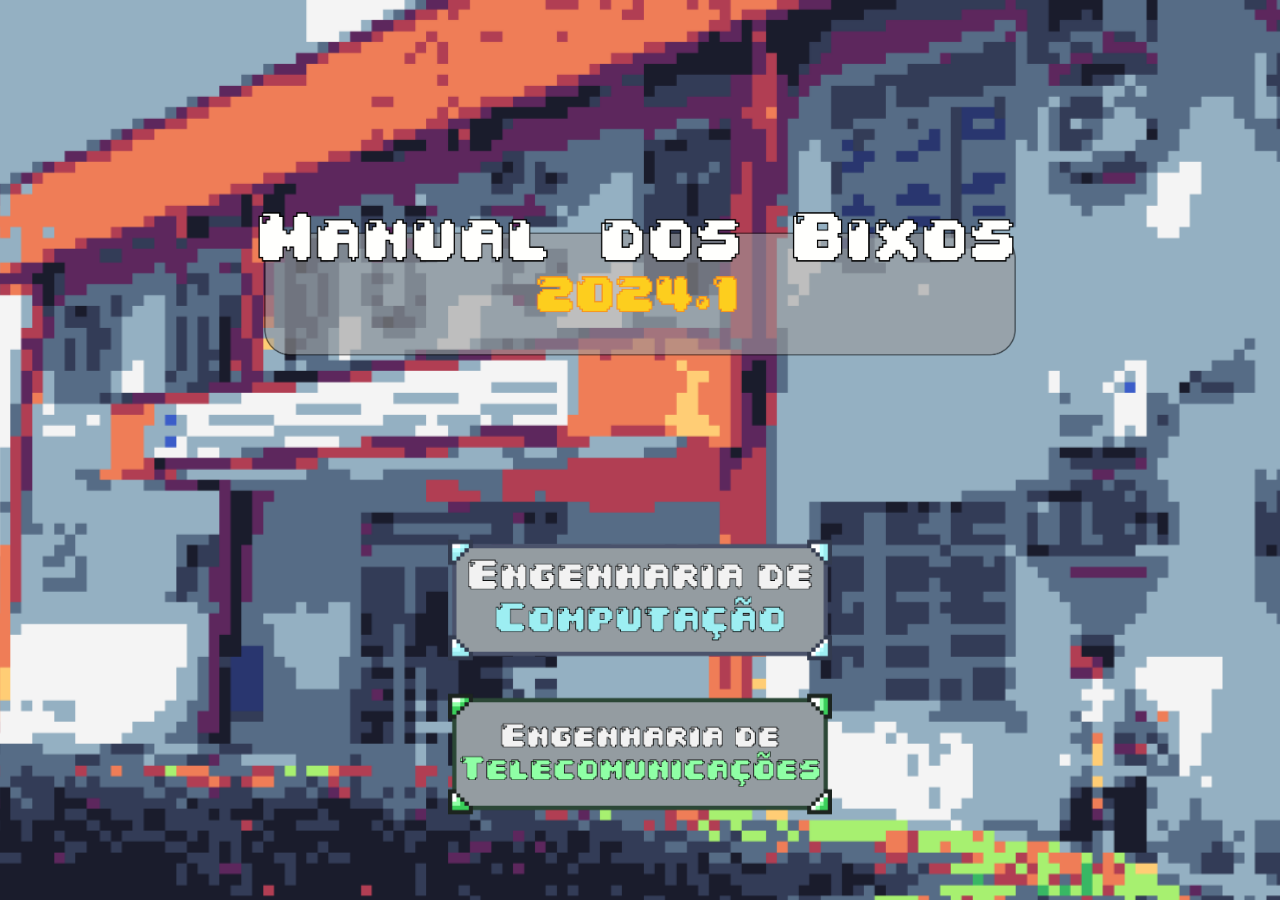
<file: index.html>
<!DOCTYPE html>
<html lang="pt-BR">
<head>
  <meta charset="utf-8">
  <title>Manual dos bixos 2024</title>
  <link rel="stylesheet" type="text/css" href="./css/styles.css">
  <link rel="stylesheet" type="text/css" href="./css/selectCourse.css">
</head>
<body>
  
  <div class="principalTitle" >
    <img id = "pannelText" src="img/pannel_text_principal_Prancheta 1-05.png">
    <img id = "principalText" src="img/text_principal_Prancheta 1-05.png">
    <h1>Manual dos bixos 2024.1</h1>
  </div>

  <div class="selectCourse">
    <a class="selectImage" id="EngComp" href = "./init.html" onclick= "courseSelected(event, 'EngComp')" >
      <h1>Engenharia<br />de<br />Computação</h1> 
    </a>
    <a class="selectImage" id="EngTelecom" href = "./init.html" onclick= "courseSelected(event, 'EngTelecom')" >
      <h1>Engenharia<br />de<br />Telecomunicações</h1> 
    </a>  
  </div>
  <script src="scripts/selectCourse.js"></script>
</body>
</html>
</file>
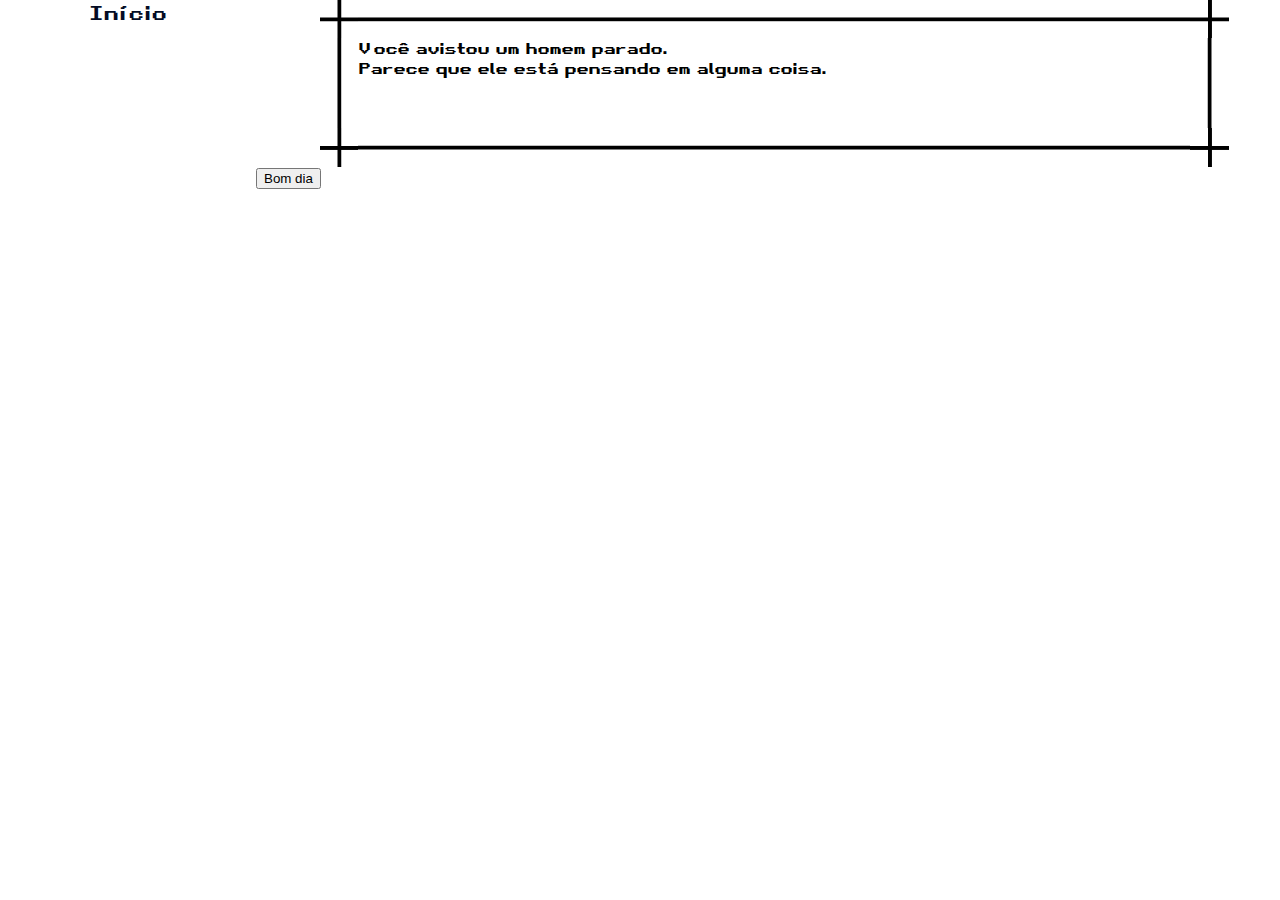
<file: init.html>
<!DOCTYPE html>
<html lang="pt-BR">
<head>
  <meta charset="utf-8">
  <title>Manual dos bixos 2024</title>
  <link rel="stylesheet" type="text/css" href="./css/styles.css">
</head>
<body>

  <div class="menu">
    
  </div>
  <div class="campo">
    <div class="dialogue">
    
      <div class="frameCanto"></div>  
      <div id="upFrame"></div>
      <div class="frameCanto"></div> 
      <div id="LeftFrame"></div>
      <p id="textDialogue" >Você avistou um homem parado.<br />Parece que ele  está pensando em alguma coisa.</p>
      <div id="RightFrame"></div>
      <div class="frameCanto"></div>
      <div id="downFrame"></div>
      <div class="frameCanto"></div>
      
    </div>
    <button onclick="setDialogue(fristMensage)">Bom dia</button>
  </div>
  
  <script src="./scripts/script.js"></script>
  <script>
      loadElement('menu');
  </script>
</body>
</html>
</file>
<file: css/styles.css>
@font-face {
  font-family: "Retro-Gaming";
  src: url('fonts/retro_gaming/Retro-Gaming.ttf');
}

body {
  margin: 0;
  padding: 0;
  font-family: "Retro-Gaming";
}

.campo {
  width: 80vw;
  height: 100vh;
  float: left;
  margin: 0;
  padding: 0px;
  gap: 0px;
}
.dialogue {
  display: grid;
  padding: 0px 5vw;
  gap: 0px;
  grid-template-columns: repeat(3, 1fr);
}

.frameCanto {
  height: 3vw;
  width:3vw;
  background-image: url('../img/canto.png');
  background-size: 3vw;
}

#upFrame {
  background-image: url('../img/cima.png');
  background-size: 3vw;
}

#RightFrame {
  background-image: url('../img/lado.png');
  background-size: 3vw;
}

#LeftFrame {
  background-image: url('../img/lado.png');
  background-size: 3vw;
}

#downFrame {
  background-image: url('../img/cima.png');
  background-size: 3vw;
}

#textDialogue {
  width: 65vw;
  height: 10vh;
  margin: 0px;
}
</file>
<file: css/selectCourse.css>
@font-face {
  font-family: "Retro-Gaming";
  src: url('fonts/retro_gaming/Retro-Gaming.ttf');
}

body {
  display: flex;
  min-height: 100vh;
  align-items: center;
  justify-content: center;
  flex-direction: column;
  margin: 0;
  padding: 0;
  font-family: "Retro-Gaming";
  background-color: #94B0C2;
  background: url('../img/deti_pixelado_Prancheta 1-05.png') no-repeat center;
  background-size: auto 110vh;
}

.principalTitle {
  overflow: hidden;
  position: relative;
}

.principalTitle img {
  height: 50vh;
}

#pannelText {
  opacity: 0.6;
  position: absolute;
  left: 0;
  top: 0;
}


#principalText {
  position: relative;
}
.selectCourse{
  display: block;
  padding: 0px 10vw;
}

.selectImage {
  width: 30vw;
  height: 10vw;
  display: block;
  align-items: center;
  justify-content: center;
  padding: 1vw;
}


#EngComp {
  background: url('../img/button_comp_Prancheta 1-05.png') no-repeat center;
  background-size: 30vw;
}

#EngTelecom {
  background: url('../img/button_telecom_Prancheta 1-05.png') no-repeat center;
  background-size: 30vw;
}

#EngComp:hover, #EngTelecom:hover {
  background-size: 32vw;
}

a {
  text-decoration: none;
  text-align: center;  
}
h1 {
  display: none;
  color: hsl(225, 80%, 8%);
  font-size: 1.55vw;
  font-weight: 100;
}
</file>
